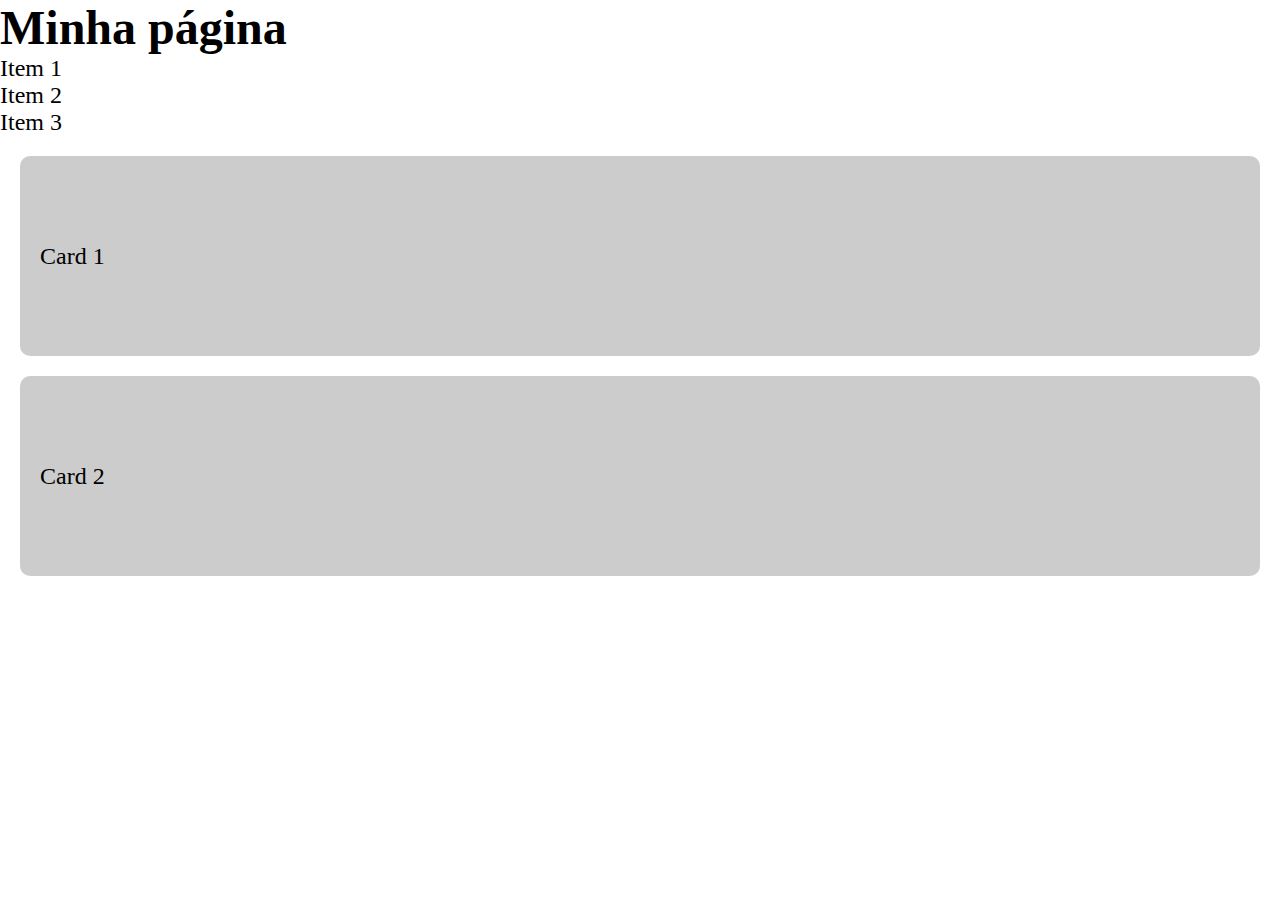
<file: Manipulacao-DOM/Dataset/index.html>
<!DOCTYPE html>
<html lang="en">
<head>
    <meta charset="UTF-8">
    <meta http-equiv="X-UA-Compatible" content="IE=edge">
    <meta name="viewport" content="width=device-width, initial-scale=1.0">
    <title>Aula</title>
    <link rel="stylesheet" href="styles.css">
</head>
<body>
    <h1>Minha página</h1>

    <ul>
        <li>Item 1</li>
        <li>Item 2</li>
        <li>Item 3</li>
    </ul>

    <div class="card" data-price="300.50" data-product-id="32"> 
        <p>Card 1</p>
    </div>
    <div class="card" data-price="200.4" data-productId="45">
        <p>Card 2</p>
    </div>
    <script src="./script.js"></script>
</body>
</html>
</file>
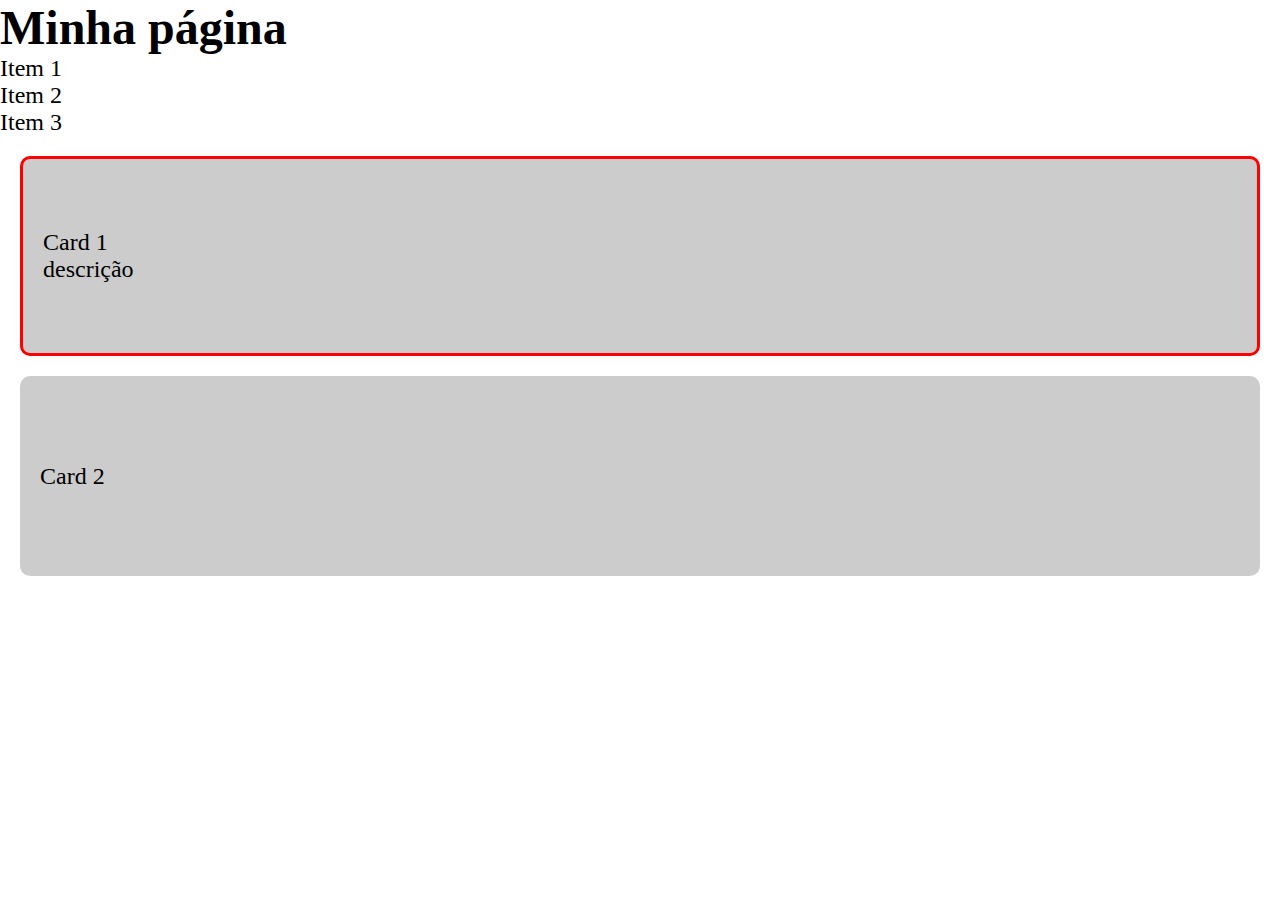
<file: Manipulacao-DOM/Element-selection/index.html>
<!DOCTYPE html>
<html lang="en">
<head>
    <meta charset="UTF-8">
    <meta http-equiv="X-UA-Compatible" content="IE=edge">
    <meta name="viewport" content="width=device-width, initial-scale=1.0">
    <title>Aula</title>
    <link rel="stylesheet" href="styles.css">
</head>
<body>
    <h1>Minha página</h1>

    <ul>
        <li>Item 1</li>
        <li>Item 2</li>
        <li>Item 3</li>
    </ul>

    <div class="card"> 
        <p>Card 1</p>
    </div>
    <div class="card">
        <p>Card 2</p>
    </div>
    <script src="./script.js"></script>
</body>
</html>
</file>
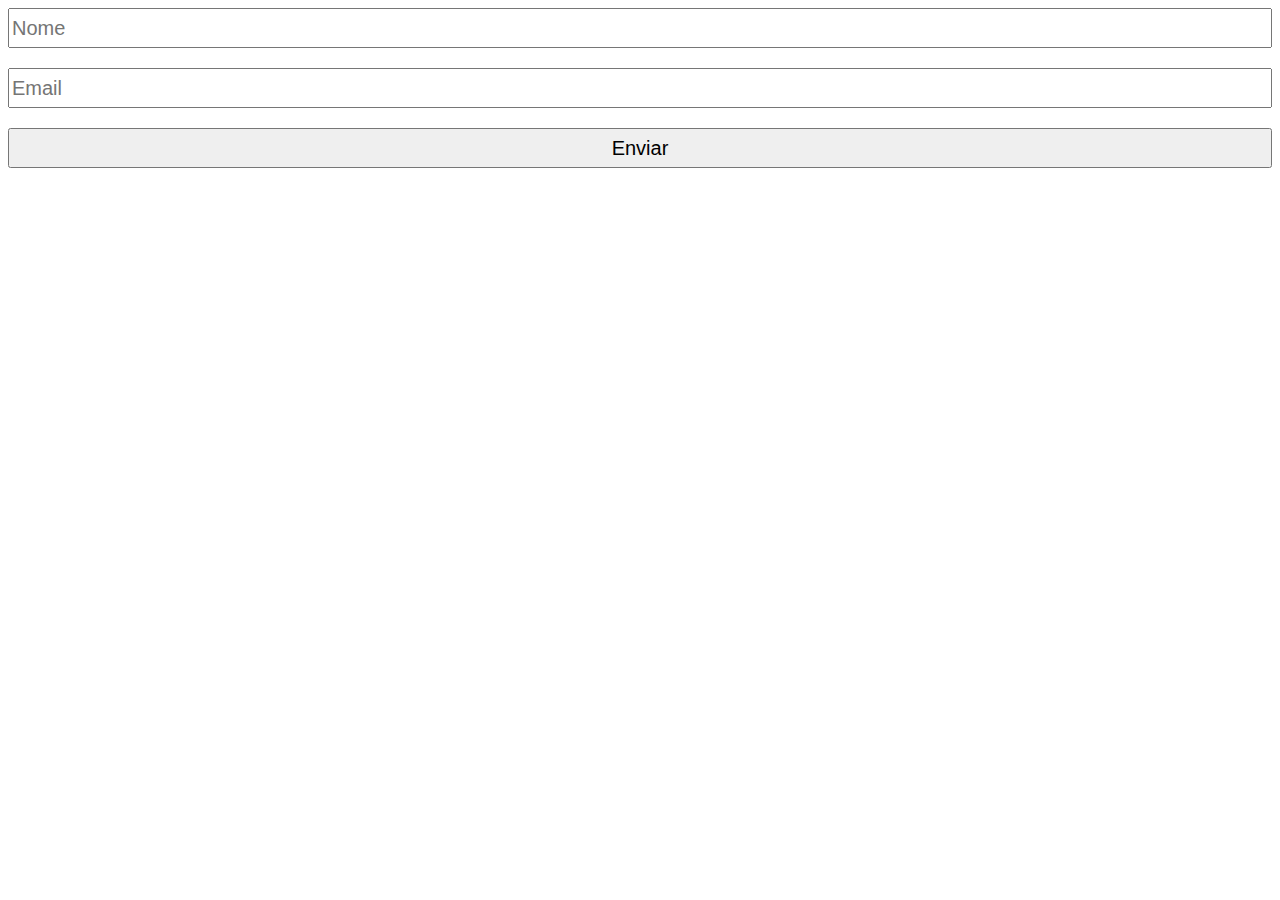
<file: Manipulacao-DOM/Eventos/index.html>
<!DOCTYPE html>
<html lang="en">
<head>
    <meta charset="UTF-8">
    <meta http-equiv="X-UA-Compatible" content="IE=edge">
    <meta name="viewport" content="width=device-width, initial-scale=1.0">
    <title>Aula</title>

    <link rel="stylesheet" href="styles.css">
</head>
<body>
    <form name="cadastro">
        <input name="name" type="text" placeholder="Nome">
        <input name="email" type="text" placeholder="Email">
        
        <button type="submit">Enviar</button>
    </form>

    <script src="./script.js"></script>
</body>
</html>
</file>
<file: Manipulacao-DOM/Dataset/styles.css>
* {
    box-sizing: border-box;
    margin: 0;
    padding: 0;
}

body {
    font-size: 24px;
}

.card {
    height: 200px;
    background-color: #CCC;
    margin: 20px;
    padding: 20px;
    border-radius: 10px;
    display: flex;
    flex-direction: column;
    justify-content: center;
}

.super-border {
    border: 3px red solid;
}
</file>
<file: Manipulacao-DOM/Element-selection/styles.css>
* {
    box-sizing: border-box;
    margin: 0;
    padding: 0;
}

body {
    font-size: 24px;
}

.card {
    height: 200px;
    background-color: #CCC;
    margin: 20px;
    padding: 20px;
    border-radius: 10px;
    display: flex;
    flex-direction: column;
    justify-content: center;
}

.super-border {
    border: 3px red solid;
}
</file>
<file: Manipulacao-DOM/Eventos/styles.css>
* {
    box-sizing: border-box;
    font-size: 20px;
}

form {
    display: flex;
    flex-direction: column;
}

input, button {
    height: 40px;
    margin-bottom: 20px;
}

.input-error {
    border: 2px #f00 solid;
    background-color: #fdd;
}
</file>
